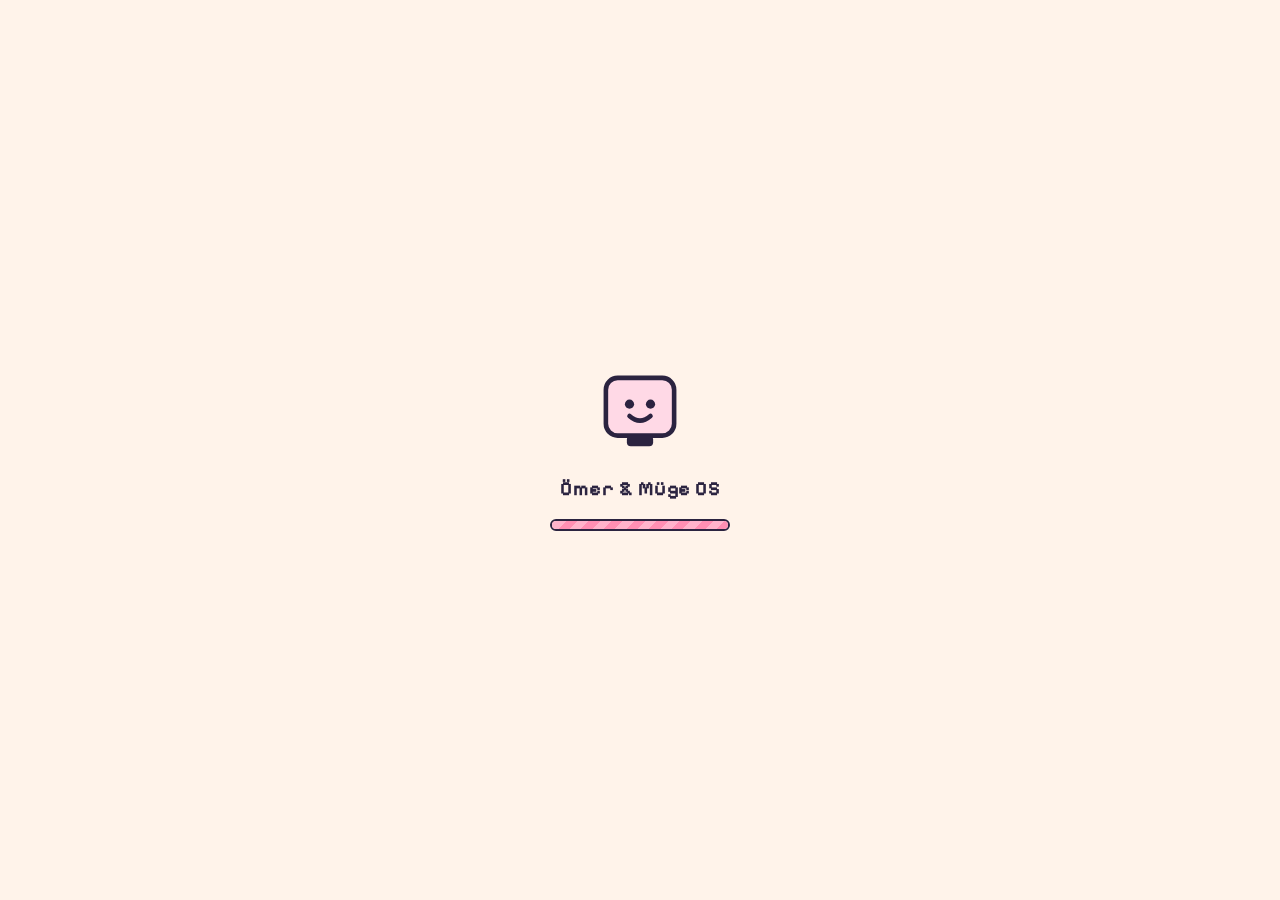
<file: os.html>
<!doctype html>
<html lang="en">
<head>
<meta charset="utf-8">
<meta name="viewport" content="width=device-width, initial-scale=1, viewport-fit=cover">
<title>Ömer & Müge OS</title>
<meta name="description" content="Ömer Vural & Rabia Müge Emiroğlu: websites, local SEO, AI automations and short-form video. Our portfolio is a tiny computer: open the apps and explore.">
<meta property="og:title" content="Ömer & Müge OS · Our portfolio is a computer">
<meta property="og:description" content="Websites, AI automations and creative content. Double-click anything.">
<meta property="og:type" content="website">
<meta name="theme-color" content="#1d1830">
<link rel="icon" href="data:image/svg+xml,<svg xmlns='http://www.w3.org/2000/svg' viewBox='0 0 64 64'><rect x='6' y='6' width='52' height='44' rx='9' fill='%23ffd9e6' stroke='%232b2340' stroke-width='4'/><circle cx='24' cy='26' r='3.5' fill='%232b2340'/><circle cx='40' cy='26' r='3.5' fill='%232b2340'/><path d='M24 35 q8 7 16 0' stroke='%232b2340' stroke-width='4' fill='none' stroke-linecap='round'/><rect x='22' y='50' width='20' height='8' rx='3' fill='%232b2340'/></svg>">
<link rel="preconnect" href="https://fonts.googleapis.com">
<link rel="preconnect" href="https://fonts.gstatic.com" crossorigin>
<link href="https://fonts.googleapis.com/css2?family=Caveat:wght@600&family=Inter:wght@400;500;600;700;800&family=Pixelify+Sans:wght@500;700&family=JetBrains+Mono:wght@400;600&display=swap" rel="stylesheet">
<link rel="stylesheet" href="css/os.css">
</head>
<body>

<!-- Açılış ekranı -->
<div class="boot" id="boot" aria-hidden="true">
  <div class="boot-logo">
    <svg viewBox="0 0 64 64" width="84" height="84"><rect x="6" y="6" width="52" height="44" rx="9" fill="#ffd9e6" stroke="#2b2340" stroke-width="3.5"/><circle class="boot-eye" cx="24" cy="26" r="3.5" fill="#2b2340"/><circle class="boot-eye" cx="40" cy="26" r="3.5" fill="#2b2340"/><path d="M24 35 q8 7 16 0" stroke="#2b2340" stroke-width="3.5" fill="none" stroke-linecap="round"/><rect x="22" y="50" width="20" height="8" rx="3" fill="#2b2340"/></svg>
  </div>
  <div class="boot-name">Ömer & Müge OS</div>
  <div class="boot-bar"><i></i></div>
</div>

<div class="os" id="os">
  <!-- Duvar kağıdı: Kapadokya, günün saatine göre değişir -->
  <div class="wall" id="wall"></div>

  <header class="menubar" id="menubar"></header>

  <main class="desktop" id="desktop">
    <div class="icons" id="icons"></div>
    <div class="windows" id="windows"></div>
  </main>

  <nav class="dock" id="dock" aria-label="Dock"></nav>

  <!-- Telefon görünümü: ana ekran -->
  <div class="phone-home" id="phoneHome"></div>
</div>

<div class="ctx" id="ctx" hidden></div>
<div class="spot" id="spot" hidden></div>
<div class="toasts" id="toasts"></div>

<noscript>
  <div style="font:16px/1.6 system-ui;padding:32px;max-width:640px;margin:auto">
    <h1>Ömer & Müge</h1>
    <p>Websites, local SEO, AI automations and short-form video. Contact: itsomervural@gmail.com · WhatsApp +90 531 711 45 77</p>
  </div>
</noscript>

<script type="module" src="js/os.js"></script>
</body>
</html>
</file>
<file: css/os.css>
/* Ömer & Müge OS: pastel, retro çizgili, sıcak bir masaüstü. */
:root {
  --ink: #2b2340;
  --muted: #6d6485;
  --paper: #fffaf3;
  --paper2: #fff0e4;
  --paper3: #ffe4ec;
  --line: #2b2340;
  --pink: #ff8fb3;
  --mint: #7fdcc0;
  --lav: #b9a6ff;
  --sun: #ffd166;
  --sky: #8fd3ff;
  --peach: #ffb38a;
  --glass: rgba(255, 250, 243, 0.62);
  --label: #fff;
  --hard: 4px 4px 0 var(--line);
  --ui: "Inter", system-ui, -apple-system, "Segoe UI", sans-serif;
  --pix: "Pixelify Sans", "Inter", system-ui, sans-serif;
  --mono: "JetBrains Mono", ui-monospace, Consolas, monospace;
  --hand: "Caveat", "Segoe Print", cursive;
  --bar: 32px;
  color-scheme: light;
}
:root[data-theme="dark"] {
  --ink: #f4effd;
  --muted: #b2a9cc;
  --paper: #241e38;
  --paper2: #2c2546;
  --paper3: #382c52;
  --line: #0c0916;
  --glass: rgba(28, 22, 46, 0.62);
  color-scheme: dark;
}

* { box-sizing: border-box; }
[hidden] { display: none !important; }
html, body { margin: 0; height: 100%; overflow: hidden; }
body {
  background: #1d1830;
  color: var(--ink);
  font: 14px/1.5 var(--ui);
  -webkit-font-smoothing: antialiased;
  -webkit-tap-highlight-color: transparent;
}
button { font: inherit; color: inherit; cursor: pointer; }
img { display: block; max-width: 100%; }
a { color: inherit; }
::selection { background: var(--pink); color: #2b2340; }

/* ---------- Açılış ---------- */
.boot {
  position: fixed; inset: 0; z-index: 100;
  display: grid; place-content: center; justify-items: center; gap: 18px;
  background: #fff3ea; color: #2b2340;
  transition: opacity .5s ease, visibility .5s;
}
.boot.done { opacity: 0; visibility: hidden; }
.boot-logo { animation: bootbob 1.6s ease-in-out infinite; }
.boot-eye { animation: blink 3s infinite; transform-origin: center; transform-box: fill-box; }
.boot-name { font: 700 20px var(--pix); letter-spacing: .5px; }
.boot-bar { width: 180px; height: 12px; border: 2px solid #2b2340; border-radius: 99px; overflow: hidden; background: #fff; }
.boot-bar i { display: block; height: 100%; width: 0; background: repeating-linear-gradient(-45deg, #ff8fb3 0 8px, #ffb3cb 8px 16px); animation: load 1.3s cubic-bezier(.6,.1,.3,1) forwards; }
@keyframes load { to { width: 100%; } }
@keyframes bootbob { 50% { transform: translateY(-6px) rotate(-2deg); } }
@keyframes blink { 0%, 92%, 100% { transform: scaleY(1); } 95% { transform: scaleY(.1); } }

/* ---------- Duvar kağıdı ---------- */
.os { position: fixed; inset: 0; overflow: hidden; }
.wall { position: absolute; inset: 0; z-index: 0; }
.wall svg { width: 100%; height: 100%; display: block; }
.wall .layer { transition: transform .6s cubic-bezier(.2,.7,.2,1); }
.balloon { cursor: pointer; transform-box: fill-box; transform-origin: center; }
.balloon-float { animation: float var(--d, 9s) ease-in-out infinite; animation-delay: var(--delay, 0s); }
.balloon.popped { animation: popfly 1.1s ease-in forwards; pointer-events: none; }
@keyframes float { 50% { transform: translateY(-18px) rotate(1.5deg); } }
@keyframes popfly { 0% { transform: scale(1); opacity: 1; } 15% { transform: scale(1.25); opacity: 1; } 30% { transform: scale(.2); opacity: 0; } 100% { transform: scale(0); opacity: 0; } }
.twinkle { animation: twinkle var(--d, 3s) ease-in-out infinite; }
@keyframes twinkle { 50% { opacity: .2; } }
.cloud { animation: drift var(--d, 80s) linear infinite; }
@keyframes drift { from { transform: translateX(-30%); } to { transform: translateX(130%); } }

/* ---------- Menü çubuğu ---------- */
.menubar {
  position: absolute; top: 0; left: 0; right: 0; height: var(--bar); z-index: 50;
  display: flex; align-items: center; gap: 2px; padding: 0 10px;
  background: var(--glass); backdrop-filter: blur(18px) saturate(1.5); -webkit-backdrop-filter: blur(18px) saturate(1.5);
  border-bottom: 2px solid var(--line);
  font-size: 13px; user-select: none;
}
.mb-btn { background: none; border: 0; padding: 4px 10px; border-radius: 7px; display: inline-flex; align-items: center; gap: 6px; white-space: nowrap; }
.mb-btn:hover, .mb-btn.open { background: rgba(255, 143, 179, .45); }
.mb-logo svg { width: 20px; height: 20px; }
.mb-app { font-weight: 800; }
.mb-spacer { flex: 1; }
.mb-right { display: flex; align-items: center; gap: 2px; }
.mb-clock { font-variant-numeric: tabular-nums; font-weight: 600; }
.mb-lang { font-weight: 800; border: 2px solid var(--line); padding: 1px 7px; border-radius: 6px; margin: 0 4px; font-size: 11px; }

/* ---------- Masaüstü ve ikonlar ---------- */
.desktop { position: absolute; inset: var(--bar) 0 0 0; z-index: 2; pointer-events: none; }
.icons { position: absolute; inset: 0; }
.icon, .sticky, .cat { pointer-events: auto; }
.icon {
  position: absolute; width: 96px; padding: 6px 4px; border-radius: 12px;
  display: flex; flex-direction: column; align-items: center; gap: 4px;
  background: none; border: 2px solid transparent; touch-action: none; user-select: none;
}
.icon .art { width: 58px; height: 58px; filter: drop-shadow(2px 3px 0 rgba(43, 35, 64, .35)); transition: transform .18s cubic-bezier(.3,1.6,.5,1); }
.icon:hover .art { transform: translateY(-3px) scale(1.06) rotate(-2deg); }
.icon span {
  font-size: 12.5px; font-weight: 700; line-height: 1.2; text-align: center; color: var(--label);
  text-shadow: 0 1px 2px rgba(0,0,0,.55), 0 0 8px rgba(0,0,0,.35); padding: 2px 6px; border-radius: 6px;
}
.icon.sel { background: rgba(255, 255, 255, .22); border-color: rgba(255, 255, 255, .55); }
.icon.sel span { background: var(--pink); color: #2b2340; text-shadow: none; }
.icon.dragging { opacity: .85; z-index: 5; }

.sticky {
  position: absolute; width: 230px; padding: 14px 16px 16px; z-index: 1;
  background: #fff3a8; color: #3b3020; border: 2px solid #2b2340; border-radius: 4px 4px 18px 4px;
  box-shadow: 4px 4px 0 #2b2340; transform: rotate(-3deg);
  font: 600 22px/1.15 var(--hand); touch-action: none; user-select: none; cursor: grab;
}
.sticky::before { content: ""; position: absolute; top: -10px; left: 50%; width: 70px; height: 20px; margin-left: -35px; background: rgba(255, 143, 179, .7); transform: rotate(2deg); }
.sticky b { color: #d1477a; }
.sticky small { display: block; margin-top: 8px; font-size: 18px; opacity: .75; }

/* ---------- Kedi ---------- */
.cat { position: absolute; bottom: 96px; left: 0; width: 70px; height: 52px; z-index: 3; cursor: pointer; will-change: transform; }
.cat svg { width: 100%; height: 100%; overflow: visible; }
.cat.walk .leg { animation: legs .32s steps(2) infinite; }
.cat.walk .leg.b { animation-delay: .16s; }
.cat .tail { transform-origin: 8px 30px; animation: tail 1.6s ease-in-out infinite; }
.cat.left svg { transform: scaleX(-1); }
.cat .heart { position: absolute; left: 30px; top: -10px; font-size: 18px; animation: heart 1s ease-out forwards; pointer-events: none; }
@keyframes legs { 50% { transform: translateY(-2px); } }
@keyframes tail { 50% { transform: rotate(18deg); } }
@keyframes heart { to { transform: translateY(-40px) scale(1.4); opacity: 0; } }

/* ---------- Dock ---------- */
.dock {
  position: absolute; left: 50%; bottom: 12px; z-index: 40; transform: translateX(-50%);
  display: flex; align-items: flex-end; gap: 6px; padding: 8px 10px; height: 74px;
  background: var(--glass); backdrop-filter: blur(18px) saturate(1.5); -webkit-backdrop-filter: blur(18px) saturate(1.5);
  border: 2px solid var(--line); border-radius: 22px; box-shadow: var(--hard);
}
.dock-item { position: relative; width: 54px; height: 54px; flex: none; background: none; border: 0; padding: 0; transition: width .14s ease, height .14s ease; }
.dock-item .art { width: 100%; height: 100%; filter: drop-shadow(1px 2px 0 rgba(43, 35, 64, .35)); }
.dock-item.running::after { content: ""; position: absolute; left: 50%; bottom: -7px; width: 5px; height: 5px; margin-left: -2.5px; border-radius: 50%; background: var(--ink); }
.dock-item .tip {
  position: absolute; bottom: calc(100% + 12px); left: 50%; transform: translateX(-50%) translateY(4px);
  background: var(--paper); border: 2px solid var(--line); border-radius: 8px; padding: 3px 9px;
  font-size: 12px; font-weight: 700; white-space: nowrap; opacity: 0; pointer-events: none; transition: .12s;
}
.dock-item:hover .tip { opacity: 1; transform: translateX(-50%); }
.dock-item.bounce { animation: bounce .45s ease 2; }
@keyframes bounce { 40% { transform: translateY(-16px); } }
.dock-sep { width: 2px; align-self: stretch; margin: 6px 4px; background: var(--line); opacity: .35; border-radius: 2px; }

/* ---------- Pencereler ---------- */
.windows { position: absolute; inset: 0; pointer-events: none; }
.win {
  position: absolute; pointer-events: auto; display: flex; flex-direction: column;
  min-width: 300px; min-height: 200px;
  background: var(--paper); border: 2px solid var(--line); border-radius: 14px;
  box-shadow: 6px 6px 0 var(--line), 0 24px 60px rgba(20, 10, 40, .28);
  overflow: hidden;
}
.win:not(.focused) { box-shadow: 3px 3px 0 var(--line), 0 10px 30px rgba(20, 10, 40, .18); }
.win.max { border-radius: 0; box-shadow: none; }
.titlebar {
  height: 40px; flex: none; display: flex; align-items: center; gap: 10px; padding: 0 12px;
  background: var(--tb, var(--pink)); color: #2b2340; border-bottom: 2px solid var(--line);
  cursor: grab; user-select: none; touch-action: none;
}
.win:not(.focused) .titlebar { filter: saturate(.35) brightness(1.05); }
.titlebar:active { cursor: grabbing; }
.lights { display: flex; gap: 7px; }
.lights button { width: 15px; height: 15px; border-radius: 50%; border: 2px solid #2b2340; padding: 0; display: grid; place-items: center; font-size: 9px; font-weight: 900; line-height: 1; color: transparent; }
.lights .x { background: #ff6b6b; }
.lights .m { background: #ffd166; }
.lights .f { background: #7fdcc0; }
.titlebar:hover .lights button { color: #2b2340; }
.titlebar .ttl { flex: 1; text-align: center; font: 600 15px var(--pix); white-space: nowrap; overflow: hidden; text-overflow: ellipsis; margin-right: 50px; }
.titlebar .back { display: none; }
.win-body { flex: 1; overflow: auto; position: relative; container-type: inline-size; }
.grip { position: absolute; right: 0; bottom: 0; width: 18px; height: 18px; cursor: nwse-resize; touch-action: none;
  background: linear-gradient(135deg, transparent 50%, var(--line) 50% 58%, transparent 58% 70%, var(--line) 70% 78%, transparent 78%); opacity: .5; }
.win.max .grip { display: none; }

/* Ortak parçalar */
.pad { padding: 22px; }
.h1 { font: 700 26px/1.15 var(--pix); margin: 0 0 6px; }
.h2 { font: 700 18px var(--pix); margin: 0 0 8px; }
.lead { color: var(--muted); margin: 0 0 14px; }
.chips { display: flex; flex-wrap: wrap; gap: 6px; margin: 10px 0; padding: 0; list-style: none; }
.chips li { border: 2px solid var(--line); border-radius: 99px; padding: 2px 10px; font-size: 12px; font-weight: 700; background: var(--paper2); }
.btn {
  display: inline-flex; align-items: center; gap: 8px; padding: 9px 16px; border-radius: 10px;
  border: 2px solid var(--line); background: var(--pink); color: #2b2340; font-weight: 800; text-decoration: none;
  box-shadow: 3px 3px 0 var(--line); transition: transform .08s, box-shadow .08s;
}
.btn:hover { transform: translate(-1px, -1px); box-shadow: 4px 4px 0 var(--line); }
.btn:active { transform: translate(2px, 2px); box-shadow: 1px 1px 0 var(--line); }
.btn.alt { background: var(--paper); color: var(--ink); }
.btn.mint { background: var(--mint); }
.btn.sun { background: var(--sun); }
.row { display: flex; flex-wrap: wrap; gap: 10px; align-items: center; }

/* Projeler (Finder) */
.finder { display: grid; grid-template-columns: 180px 1fr; height: 100%; }
.side { background: var(--paper2); border-right: 2px solid var(--line); padding: 14px 10px; display: flex; flex-direction: column; gap: 2px; }
.side small { font-size: 11px; font-weight: 800; letter-spacing: .08em; text-transform: uppercase; color: var(--muted); margin: 4px 8px 6px; }
.side button { text-align: left; border: 0; background: none; padding: 7px 10px; border-radius: 8px; font-weight: 600; display: flex; gap: 8px; align-items: center; }
.side button:hover { background: var(--paper3); }
.side button.on { background: var(--pink); color: #2b2340; }
.tiles { padding: 18px; display: grid; grid-template-columns: repeat(auto-fill, minmax(170px, 1fr)); gap: 18px; align-content: start; overflow: auto; }
.tile { border: 0; background: none; padding: 0; text-align: left; display: flex; flex-direction: column; gap: 8px; }
.tile .thumb { aspect-ratio: 16 / 10; border: 2px solid var(--line); border-radius: 10px; overflow: hidden; box-shadow: 3px 3px 0 var(--line); background: var(--c); transition: transform .15s, box-shadow .15s; }
.tile .thumb img { width: 100%; height: 100%; object-fit: cover; object-position: top; }
.tile:hover .thumb, .tile.sel .thumb { transform: translate(-2px, -3px) rotate(-1deg); box-shadow: 5px 6px 0 var(--line); }
.tile b { font-size: 14px; }
.tile i { font-style: normal; font-size: 12px; color: var(--muted); margin-top: -6px; }
.finder-foot { grid-column: 1 / -1; }
@container (max-width: 560px) {
  .finder { grid-template-columns: 1fr; grid-template-rows: auto 1fr; }
  .side { flex-direction: row; overflow-x: auto; border-right: 0; border-bottom: 2px solid var(--line); padding: 8px; }
  .side small { display: none; }
  .side button { white-space: nowrap; }
  .tiles { grid-template-columns: repeat(auto-fill, minmax(140px, 1fr)); gap: 14px; padding: 14px; }
}

/* Tarayıcı */
.browser { display: flex; flex-direction: column; height: 100%; }
.addr { display: flex; align-items: center; gap: 8px; padding: 8px 12px; background: var(--paper2); border-bottom: 2px solid var(--line); flex: none; }
.addr .url { flex: 1; min-width: 0; display: flex; align-items: center; gap: 6px; background: var(--paper); border: 2px solid var(--line); border-radius: 99px; padding: 4px 12px; font-size: 12.5px; white-space: nowrap; overflow: hidden; text-overflow: ellipsis; }
.addr .url em { font-style: normal; color: var(--muted); }
.addr .btn { padding: 4px 12px; font-size: 12.5px; box-shadow: 2px 2px 0 var(--line); }
.page { flex: 1; overflow: auto; display: grid; grid-template-columns: minmax(0, 1.25fr) minmax(0, 1fr); gap: 22px; padding: 22px; align-items: start; }
.device { border: 2px solid var(--line); border-radius: 12px; overflow: hidden; box-shadow: 4px 4px 0 var(--line); background: var(--c); position: sticky; top: 0; }
.device .dbar { height: 22px; background: var(--paper2); border-bottom: 2px solid var(--line); display: flex; gap: 5px; align-items: center; padding: 0 8px; }
.device .dbar i { width: 8px; height: 8px; border-radius: 50%; border: 1.5px solid var(--line); }
.device img { width: 100%; }
.info .tag { display: inline-block; font-size: 12px; font-weight: 800; background: var(--c); color: #2b2340; border: 2px solid var(--line); border-radius: 99px; padding: 1px 10px; margin-bottom: 10px; }
.info p { margin: 0 0 12px; }
@container (max-width: 640px) { .page { grid-template-columns: 1fr; padding: 16px; } .device { position: static; } }

/* Vaka çalışması: Outreach Engine */
.stats { display: grid; grid-template-columns: repeat(auto-fit, minmax(120px, 1fr)); gap: 12px; margin: 14px 0; }
.stat { border: 2px solid var(--line); border-radius: 12px; padding: 12px; background: var(--paper2); box-shadow: 3px 3px 0 var(--line); }
.stat b { display: block; font: 700 28px var(--pix); }
.stat span { font-size: 12px; color: var(--muted); font-weight: 600; }
.livelog { background: #17122a; color: #cfc6ff; font: 12px/1.7 var(--mono); border: 2px solid var(--line); border-radius: 12px; padding: 12px 14px; height: 210px; overflow: hidden; display: flex; flex-direction: column; justify-content: flex-end; }
.livelog div { white-space: nowrap; overflow: hidden; text-overflow: ellipsis; animation: logIn .3s ease; }
.livelog .ok { color: #7fdcc0; } .livelog .hot { color: #ffd166; } .livelog .dim { color: #8a80ad; }
@keyframes logIn { from { opacity: 0; transform: translateY(6px); } }

/* Fotoğraflar */
.photos { padding: 16px; columns: 3 180px; column-gap: 12px; }
.photos button { display: block; width: 100%; margin: 0 0 12px; padding: 0; border: 2px solid var(--line); border-radius: 10px; overflow: hidden; background: var(--paper2); box-shadow: 3px 3px 0 var(--line); break-inside: avoid; transition: transform .15s; }
.photos button:hover { transform: rotate(-1deg) scale(1.02); }
.lightbox { position: absolute; inset: 0; background: rgba(20, 14, 34, .92); display: grid; grid-template-rows: 1fr auto; place-items: center; padding: 16px; z-index: 2; }
.lightbox img { max-height: 100%; max-width: 100%; object-fit: contain; border-radius: 8px; min-height: 0; }
.lightbox .cap { color: #fff; font-weight: 700; display: flex; gap: 12px; align-items: center; padding-top: 10px; }
.lightbox .cap button { background: #fff; color: #2b2340; border: 2px solid #2b2340; border-radius: 8px; padding: 2px 12px; font-weight: 900; }

/* Video */
.player { background: #0d0a17; height: 100%; display: grid; place-items: center; }
.player video { width: 100%; height: 100%; object-fit: contain; }

/* Biniş kartı (Erasmus) */
.erasmus { padding: 22px; }
.pass { display: grid; grid-template-columns: 1fr 160px; border: 2px solid var(--line); border-radius: 16px; overflow: hidden; box-shadow: 5px 5px 0 var(--line); background: var(--paper); }
.pass-main { padding: 18px 20px; }
.pass-top { display: flex; justify-content: space-between; align-items: center; font: 700 13px var(--pix); color: var(--muted); letter-spacing: .06em; }
.route { display: grid; grid-template-columns: auto 1fr auto; align-items: center; gap: 14px; margin: 14px 0; }
.route b { font: 700 46px/1 var(--pix); display: block; }
.route small { font-size: 12px; color: var(--muted); font-weight: 700; }
.route .plane { position: relative; height: 2px; background: repeating-linear-gradient(90deg, var(--line) 0 6px, transparent 6px 12px); }
.route .plane span { position: absolute; top: -16px; font-size: 24px; animation: fly 4s ease-in-out infinite; }
@keyframes fly { 0% { left: 0; } 100% { left: calc(100% - 26px); } }
.pass-grid { display: grid; grid-template-columns: repeat(3, 1fr); gap: 10px 14px; }
.pass-grid small { display: block; font-size: 10.5px; font-weight: 800; letter-spacing: .08em; text-transform: uppercase; color: var(--muted); }
.pass-grid b { font-size: 14px; }
.stub { border-left: 2px dashed var(--line); background: var(--sun); color: #2b2340; padding: 16px 14px; display: flex; flex-direction: column; justify-content: space-between; gap: 10px; position: relative; }
.stub::before, .stub::after { content: ""; position: absolute; left: -12px; width: 22px; height: 22px; border-radius: 50%; background: var(--paper); border: 2px solid var(--line); }
.stub::before { top: -12px; } .stub::after { bottom: -12px; }
.barcode { height: 54px; background: repeating-linear-gradient(90deg, #2b2340 0 2px, transparent 2px 4px, #2b2340 4px 7px, transparent 7px 9px, #2b2340 9px 10px, transparent 10px 13px); border-radius: 3px; }
.stub b { font: 700 18px var(--pix); }
@container (max-width: 560px) {
  .pass { grid-template-columns: 1fr; }
  .stub { border-left: 0; border-top: 2px dashed var(--line); flex-direction: row; align-items: center; }
  .stub::before, .stub::after { display: none; }
  .barcode { width: 120px; height: 40px; }
  .route b { font-size: 36px; }
  .pass-grid { grid-template-columns: repeat(2, 1fr); }
}
.erasmus .wants { margin-top: 20px; display: grid; grid-template-columns: repeat(auto-fit, minmax(190px, 1fr)); gap: 12px; }
.want { border: 2px solid var(--line); border-radius: 12px; padding: 12px 14px; background: var(--paper2); }
.want b { display: block; margin-bottom: 2px; }
.want span { font-size: 13px; color: var(--muted); }

/* Hakkında (TextEdit) */
.doc { padding: 26px 30px; max-width: 640px; }
.doc-head { display: flex; gap: 18px; align-items: center; margin-bottom: 14px; }
.doc-head img { width: 96px; height: 96px; border-radius: 50%; object-fit: cover; border: 2px solid var(--line); box-shadow: 3px 3px 0 var(--line); flex: none; }
.doc p { margin: 0 0 12px; }
.facts { margin: 10px 0 0; padding: 0; list-style: none; display: grid; gap: 6px; }
.facts li::before { content: "✦ "; color: var(--pink); }

/* Mail */
.mail { display: flex; flex-direction: column; height: 100%; }
.mail .fld { display: flex; align-items: center; gap: 10px; padding: 9px 16px; border-bottom: 2px solid color-mix(in srgb, var(--line) 18%, transparent); }
.mail .fld label { width: 64px; color: var(--muted); font-weight: 700; font-size: 13px; }
.mail input, .mail textarea { flex: 1; border: 0; background: none; font: inherit; color: inherit; outline: none; }
.mail textarea { padding: 14px 16px; resize: none; min-height: 140px; }
.mail-foot { display: flex; flex-wrap: wrap; gap: 10px; padding: 12px 16px; border-top: 2px solid var(--line); background: var(--paper2); align-items: center; }
.mail-foot .grow { flex: 1; }

/* Terminal */
.term { background: #17122a; color: #e8e2ff; font: 13px/1.6 var(--mono); padding: 14px 16px; min-height: 100%; cursor: text; }
.term .ln { white-space: pre-wrap; word-break: break-word; }
.term .p { color: #ff8fb3; } .term .g { color: #7fdcc0; } .term .y { color: #ffd166; } .term .d { color: #8a80ad; } .term .l { color: #b9a6ff; }
.term .inrow { display: flex; gap: 8px; }
.term input { flex: 1; background: none; border: 0; outline: none; color: inherit; font: inherit; caret-color: #ff8fb3; }

/* Paint */
.paint { display: flex; flex-direction: column; height: 100%; background: var(--paper2); }
.tools { display: flex; flex-wrap: wrap; gap: 6px; align-items: center; padding: 8px 10px; border-bottom: 2px solid var(--line); }
.sw { width: 24px; height: 24px; border-radius: 50%; border: 2px solid var(--line); padding: 0; }
.sw.on { outline: 3px solid var(--ink); outline-offset: 2px; }
.tools .btn { padding: 3px 10px; font-size: 12px; box-shadow: 2px 2px 0 var(--line); }
.paint canvas { flex: 1; min-height: 0; width: 100%; background: #fff; cursor: crosshair; touch-action: none; }

/* Oyun */
.game { position: relative; height: 100%; background: linear-gradient(#ffd9c2, #ffb3c7 60%, #c9a7ff); overflow: hidden; touch-action: manipulation; }
.game canvas { width: 100%; height: 100%; display: block; }
.game .hud { position: absolute; top: 10px; left: 12px; right: 12px; display: flex; justify-content: space-between; font: 700 16px var(--pix); color: #2b2340; pointer-events: none; }
.game .over { position: absolute; inset: 0; display: grid; place-content: center; justify-items: center; gap: 10px; text-align: center; background: rgba(255, 245, 238, .78); color: #2b2340; }
.game .over b { font: 700 28px var(--pix); }

/* Çöp kutusu */
.trash { padding: 16px; display: grid; grid-template-columns: repeat(auto-fill, minmax(110px, 1fr)); gap: 14px; }
.trash button { background: none; border: 2px solid transparent; border-radius: 10px; padding: 8px; display: flex; flex-direction: column; align-items: center; gap: 6px; font-size: 12px; font-weight: 600; text-align: center; }
.trash button:hover { border-color: var(--line); background: var(--paper2); }
.trash .art { width: 46px; height: 46px; }
.trash-note { grid-column: 1 / -1; color: var(--muted); font-size: 13px; margin: 0; }

/* Hızlı bakış */
.quick { padding: 26px 30px; max-width: 760px; }
.quick h2 { font: 700 18px var(--pix); margin: 22px 0 8px; }
.quick .plist { display: grid; gap: 10px; }
.quick .pitem { display: grid; grid-template-columns: 96px 1fr; gap: 12px; align-items: center; border: 2px solid var(--line); border-radius: 12px; padding: 8px; background: var(--paper2); }
.quick .pitem img { width: 96px; height: 60px; object-fit: cover; object-position: top; border-radius: 6px; border: 2px solid var(--line); }
.quick .pitem b { display: block; }
.quick .pitem span { font-size: 13px; color: var(--muted); }

/* Diyalog */
.dialog { padding: 22px; display: flex; gap: 16px; align-items: flex-start; }
.dialog .big { font-size: 40px; line-height: 1; }
.dialog p { margin: 0 0 14px; }

/* ---------- Bağlam menüsü, açılır menü ---------- */
.ctx {
  position: fixed; z-index: 90; min-width: 220px; padding: 6px;
  background: var(--paper); border: 2px solid var(--line); border-radius: 12px; box-shadow: var(--hard);
  font-size: 13.5px; animation: pop .12s ease;
}
.ctx button { display: flex; width: 100%; align-items: center; gap: 10px; border: 0; background: none; padding: 7px 10px; border-radius: 7px; text-align: left; }
.ctx button:hover { background: var(--pink); color: #2b2340; }
.ctx button kbd { margin-left: auto; font: 11px var(--mono); opacity: .6; }
.ctx hr { border: 0; border-top: 2px solid var(--line); opacity: .15; margin: 5px 4px; }
.ctx .lbl { font-size: 11px; font-weight: 800; letter-spacing: .08em; text-transform: uppercase; color: var(--muted); padding: 6px 10px 2px; }
@keyframes pop { from { opacity: 0; transform: translateY(-4px) scale(.98); } }

/* ---------- Arama (Spotlight) ---------- */
.spot { position: fixed; inset: 0; z-index: 95; background: rgba(20, 14, 34, .25); display: flex; justify-content: center; align-items: flex-start; padding-top: 16vh; }
.spot-box { width: min(620px, 92vw); background: var(--paper); border: 2px solid var(--line); border-radius: 16px; box-shadow: 6px 6px 0 var(--line), 0 30px 80px rgba(0,0,0,.35); overflow: hidden; animation: pop .14s ease; }
.spot-box input { width: 100%; border: 0; outline: none; background: none; padding: 16px 20px; font: 600 20px var(--ui); color: var(--ink); }
.spot-res { border-top: 2px solid var(--line); max-height: 50vh; overflow: auto; padding: 6px; }
.spot-res:empty { display: none; }
.spot-res button { display: flex; align-items: center; gap: 12px; width: 100%; border: 0; background: none; padding: 8px 12px; border-radius: 10px; text-align: left; }
.spot-res button .art { width: 30px; height: 30px; }
.spot-res button small { color: var(--muted); margin-left: auto; font-size: 12px; }
.spot-res button.on { background: var(--pink); color: #2b2340; }
.spot-res button.on small { color: #2b2340; }

/* ---------- Bildirimler ---------- */
.toasts { position: fixed; top: calc(var(--bar) + 12px); right: 12px; z-index: 80; display: grid; gap: 10px; width: min(340px, calc(100vw - 24px)); }
.toast {
  display: flex; gap: 12px; align-items: flex-start; text-align: left; width: 100%;
  background: var(--paper); border: 2px solid var(--line); border-radius: 14px; box-shadow: var(--hard); padding: 12px 14px;
  animation: toastIn .45s cubic-bezier(.2,1.4,.4,1);
}
.toast.out { animation: toastOut .3s ease forwards; }
.toast .art { width: 36px; height: 36px; flex: none; }
.toast b { display: block; font-size: 13.5px; }
.toast span { font-size: 13px; color: var(--muted); }
@keyframes toastIn { from { transform: translateX(120%); } }
@keyframes toastOut { to { transform: translateX(120%); opacity: 0; } }

/* ---------- Telefon ana ekranı ---------- */
.phone-home { display: none; }
@media (max-width: 720px) {
  :root { --bar: 0px; }
  .menubar, .dock, .icons, .sticky { display: none; }
  .cat { bottom: 112px; }
  .phone-home {
    display: flex; flex-direction: column; position: absolute; inset: 0; z-index: 3;
    padding: max(14px, env(safe-area-inset-top)) 18px max(14px, env(safe-area-inset-bottom));
    color: #fff;
  }
  .ph-status { display: flex; justify-content: space-between; align-items: center; font-weight: 800; font-size: 14px; text-shadow: 0 1px 3px rgba(0,0,0,.4); padding: 0 6px; }
  .ph-status .r { display: flex; gap: 8px; align-items: center; }
  .ph-status .r button { background: rgba(255,255,255,.25); border: 1.5px solid rgba(255,255,255,.6); border-radius: 8px; padding: 1px 8px; font-weight: 800; font-size: 12px; color: #fff; }
  .ph-widget {
    margin: 18px 0 22px; padding: 16px 18px; border-radius: 22px; color: var(--ink);
    background: var(--glass); backdrop-filter: blur(16px); -webkit-backdrop-filter: blur(16px); border: 2px solid var(--line); box-shadow: var(--hard);
  }
  .ph-widget .t { font: 700 28px/1.1 var(--pix); }
  .ph-widget .s { font-weight: 700; margin-top: 4px; }
  .ph-widget .s2 { font-size: 13px; color: var(--muted); }
  .ph-grid { display: grid; grid-template-columns: repeat(4, 1fr); gap: 18px 8px; }
  .ph-app { background: none; border: 0; padding: 0; display: flex; flex-direction: column; align-items: center; gap: 5px; color: #fff; font-size: 11.5px; font-weight: 700; text-shadow: 0 1px 3px rgba(0,0,0,.6); }
  .ph-app .art { width: 58px; height: 58px; filter: drop-shadow(1px 2px 0 rgba(43,35,64,.4)); }
  .ph-app:active .art { transform: scale(.9); }
  .ph-dock { margin-top: auto; display: flex; justify-content: space-around; padding: 10px; border-radius: 26px; background: var(--glass); backdrop-filter: blur(16px); -webkit-backdrop-filter: blur(16px); border: 2px solid var(--line); }
  .ph-dock .ph-app span { display: none; }

  .desktop { z-index: 10; }
  .windows { z-index: 20; }
  .win { position: fixed; inset: 0 !important; width: auto !important; height: auto !important; border: 0; border-radius: 0; box-shadow: none; min-width: 0; }
  .titlebar { height: 52px; padding-top: env(safe-area-inset-top); cursor: default; }
  .titlebar .lights { display: none; }
  .titlebar .back { display: block; border: 2px solid #2b2340; background: #fff; border-radius: 10px; padding: 3px 12px; font-weight: 800; color: #2b2340; }
  .titlebar .ttl { margin-right: 60px; font-size: 16px; }
  .grip { display: none; }
  .toasts { top: 12px; }
}

@media (prefers-reduced-motion: reduce) {
  *, *::before, *::after { animation-duration: .01ms !important; animation-iteration-count: 1 !important; transition-duration: .01ms !important; }
}
</file>
